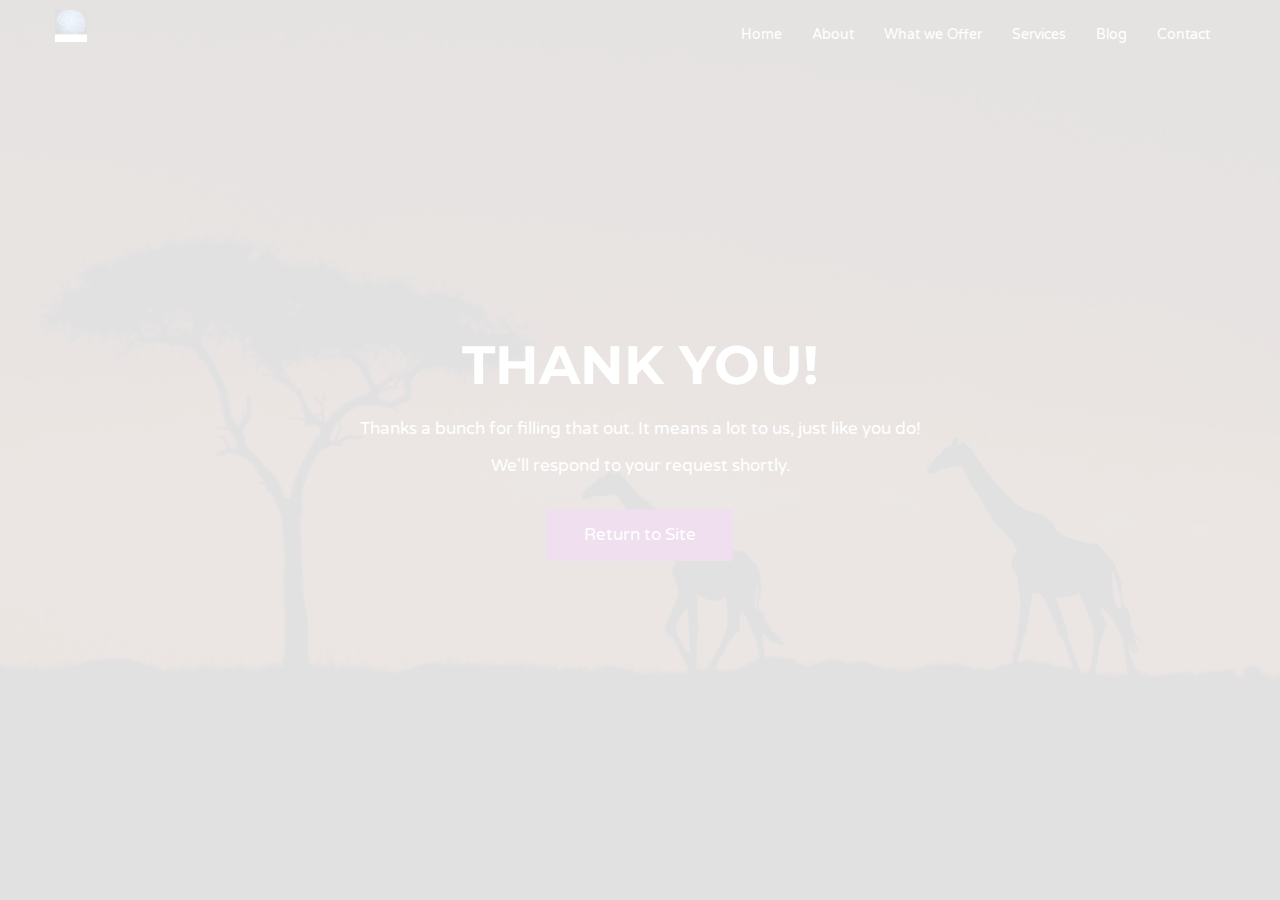
<file: thankyou.html>
<!DOCTYPE html>
<html lang="en">

<head>
  <meta http-equiv="Content-Type" content="text/html; charset=UTF-8" />
  <!-- Global site tag (gtag.js) - Google Analytics -->
  <script async src="https://www.googletagmanager.com/gtag/js?id=UA-151740883-1"></script>
  <script>
    window.dataLayer = window.dataLayer || [];
    function gtag() { dataLayer.push(arguments); }
    gtag('js', new Date());

    gtag('config', 'UA-151740883-1');
  </script>


  <meta charset="utf-8">
  <meta http-equiv="X-UA-Compatible" content="IE=edge">
  <meta name="viewport" content="width=device-width, initial-scale=1">
  <title>KASCAR | Online Marketing Agency</title>
  <link rel="icon" type="image/png" href="img/favicon.ico" />
  <link rel="apple-touch-icon" sizes="57x57" href="/apple-icon-57x57.png">
  <link rel="apple-touch-icon" sizes="60x60" href="/apple-icon-60x60.png">
  <link rel="apple-touch-icon" sizes="72x72" href="/apple-icon-72x72.png">
  <link rel="apple-touch-icon" sizes="76x76" href="/apple-icon-76x76.png">
  <link rel="apple-touch-icon" sizes="114x114" href="/apple-icon-114x114.png">
  <link rel="apple-touch-icon" sizes="120x120" href="/apple-icon-120x120.png">
  <link rel="apple-touch-icon" sizes="144x144" href="/apple-icon-144x144.png">
  <link rel="apple-touch-icon" sizes="152x152" href="/apple-icon-152x152.png">
  <link rel="apple-touch-icon" sizes="180x180" href="/apple-icon-180x180.png">
  <link rel="icon" type="image/png" sizes="192x192" href="/android-icon-192x192.png">
  <link rel="icon" type="image/png" sizes="32x32" href="/favicon-32x32.png">
  <link rel="icon" type="image/png" sizes="96x96" href="/favicon-96x96.png">
  <link rel="icon" type="image/png" sizes="16x16" href="/favicon-16x16.png">
  <link rel="manifest" href="/manifest.json">
  <meta name="msapplication-TileColor" content="#ffffff">
  <meta name="msapplication-TileImage" content="/ms-icon-144x144.png">
  <meta name="theme-color" content="#ffffff">
  <link href="https://fonts.googleapis.com/css?family=Montserrat:400,700%7CVarela+Round" rel="stylesheet">
  <link type="text/css" rel="stylesheet" href="css/bootstrap.min.css" />
  <link type="text/css" rel="stylesheet" href="css/owl.carousel.css" />
  <link type="text/css" rel="stylesheet" href="css/owl.theme.default.css" />
  <link type="text/css" rel="stylesheet" href="css/magnific-popup.css" />
  <link rel="stylesheet" href="css/font-awesome.min.css">
  <link type="text/css" rel="stylesheet" href="css/style.css" />
  <link href="https://cdnjs.cloudflare.com/ajax/libs/font-awesome/5.11.2/css/all.css" rel="stylesheet">

</head>

<body>

  <header id="home">
    <div class="bg-img" style="background-image: url('img/background6.webp');">
      <div class="overlay"></div>
    </div>
    <nav id="nav" class="navbar nav-transparent">
      <div class="container">
        <div class="navbar-header">
          <div class="navbar-brand">
            <a href="index.html">
              <img class="logo" src="img/favicon-32x32.png" alt="logo">
              <img class="logo-alt" src="img/favicon-32x32.png" alt="logo">
            </a>
          </div>
          <div class="nav-collapse">
            <span></span>
          </div>
        </div>

        <ul class="main-nav nav navbar-nav navbar-right">
          <li><a href="index.html#home">Home</a></li>
          <li><a href="index.html#about">About</a></li>
          <li><a href="index.html#portfolio">What we Offer</a></li>
          <li class="has-dropdown"><a href="services.html">Services</a>
            <ul class="dropdown">
              <li><a href="services.html#socialmedia">Social Media Management</a></li>
              <li><a href="services.html#digitalcontent">Digital Content Creation</a></li>
              <li><a href="services.html#paidmedia">Paid Media Management</a></li>
              <li><a href="services.html#brandidentity">Brand Identity</a></li>
              <li><a href="services.html#websitedevelopment">Website Development and Management</a></li>
              <li><a href="services.html#analytics">Analytics, and Traffic Management</a></li>
            </ul>
          </li>
          <!-- <li><a href="#team">Team</a></li> -->
          <li><a href="index.html#blog">Blog</a>
          <li><a href="index.html#contact">Contact</a></li>
        </ul>
      </div>
    </nav>

    <div class="home-wrapper">
      <div class="container">
        <div class="row">
          <div class="col-md-10 col-md-offset-1">
            <div class="home-content">
              <h1 class="white-text">Thank You!</h1>
              <p class="white-text">Thanks a bunch for filling that out. It means a lot to us, just like you do!</p>
              <p class="white-text">We'll respond to your request shortly.</p>
              <a href="index.html"><button class="main-btn">Return to Site</button></a>
            </div>
          </div>
        </div>
      </div>
    </div>
  </header>



  <div id="back-to-top">
    <i class="fas fa-angle-up"></i>
  </div>

  <div id="preloader">
    <div class="preloader">
      <span></span>
      <span></span>
      <span></span>
      <span></span>
    </div>
  </div>
  <script data-cfasync="false" src="cdn-cgi/scripts/5c5dd728/cloudflare-static/email-decode.min.js"></script>
  <script type="text/javascript" src="js/jquery.min.js"></script>
  <script type="text/javascript" src="js/bootstrap.min.js"></script>
  <script type="text/javascript" src="js/owl.carousel.min.js"></script>
  <script type="text/javascript" src="js/jquery.magnific-popup.js"></script>
  <script type="text/javascript" src="js/main.js"></script>

  <script src="https://code.jquery.com/jquery-3.3.1.slim.min.js"
    integrity="sha384-q8i/X+965DzO0rT7abK41JStQIAqVgRVzpbzo5smXKp4YfRvH+8abtTE1Pi6jizo"
    crossorigin="anonymous"></script>
  <script src="https://cdnjs.cloudflare.com/ajax/libs/popper.js/1.14.7/umd/popper.min.js"
    integrity="sha384-UO2eT0CpHqdSJQ6hJty5KVphtPhzWj9WO1clHTMGa3JDZwrnQq4sF86dIHNDz0W1"
    crossorigin="anonymous"></script>
  <script src="https://stackpath.bootstrapcdn.com/bootstrap/4.3.1/js/bootstrap.min.js"
    integrity="sha384-JjSmVgyd0p3pXB1rRibZUAYoIIy6OrQ6VrjIEaFf/nJGzIxFDsf4x0xIM+B07jRM"
    crossorigin="anonymous"></script>


</html>
</file>
<file: css/style.css>
/*
Theme Name:
Author: kash

Colors:
	Body 		  : #868F9B
	Headers 	: #10161A
	Primary 	: #800080
	Dark      : #FCFCFF
	Grey 		  : #F4F4F4 #FAFAFA #EEE

Fonts: Montserrat Varela Round

Table OF Contents
------------------------------------
1 > General
2 > Logo
3 > Navigation
4 > Header
5 > About
6 > Portfolio
7 > Services
8 >  Why choose us
9 >  Numbers
10 > Pricing
11 > Testimonial
12 > Team
13 > Blog
14 > Blog post
15 > Blog sidebar
16 > Contact
17 > Footer
18 > Responsive
19 > Owl theme
20 > Back to top
21 > Preloader

------------------------------------*/

/*------------------------------------*\
	General
\*------------------------------------*/


/* -- typography -- */

body {
    font-family: 'Varela Round', sans-serif;
    font-size: 16.9px;
    line-height: 1.6;
    overflow-x: hidden;
    color: #868F9B;
}

h1, h2, h3, h4, h5, h6 {
    font-family: 'Montserrat', sans-serif;
    font-weight: 700;
    margin-top: 0px;
    margin-bottom: 20px;
    color: #10161A;
}

h1 {
    font-size: 54px;
}

h2 {
    font-size: 36px;
}

h3 {
    font-size: 21px;
}

h4 {
    font-size: 18px;
}

h5 {
    font-size: 16px;
}

a {
    color: #800080;
    text-decoration: none;
    -webkit-transition: 0.2s opacity;
    transition: 0.2s opacity;
}

a:hover, a:focus {
    text-decoration: none;
    outline: none;
    opacity: 0.8;
    color: #800080;
}

.main-color {
    color: #800080;
}

.white-text {
    color: #FFF;
}

::-moz-selection {
    background-color: #800080;
    color: #FFF;
}

::selection {
    background-color: #800080;
    color: #FFF;
}

ul, ol {
    margin: 0;
    padding: 0;
    list-style: none
}

/* -- section  -- */

.section {
    position: relative;
}

.md-padding {
    padding-top: 120px;
    padding-bottom: 120px;
}

.sm-padding {
    padding-top: 60px;
    padding-bottom: 60px;
}


/* --  background section  -- */

.bg-grey {
    background-color: #FAFAFA;
    border-top: 1px solid #EEE;
    border-bottom: 1px solid #EEE;
}

.bg-dark {
    background-color: #1C1D21;
}


/* --  background image section  -- */

.bg-img {
    position: absolute;
    left: 0;
    top: 0;
    right: 0;
    bottom: 0;
    z-index: -1;
    background-position: center;
    background-size: cover;
    background-attachment: fixed;
}

.bg-img .overlay {
    position: absolute;
    left: 0;
    top: 0;
    right: 0;
    bottom: 0;
    opacity: .69;
    background: #1C1D21;
}

.bg-img-services {
    position: absolute;
    left: 0;
    top: 0;
    right: 0;
    bottom: 0;
    z-index: -1;
    background-position: center;
    background-size: cover;
    background-attachment: fixed;
}

.bg-img-services .overlay {
    position: absolute;
    left: 0;
    top: 0;
    right: 0;
    bottom: 0;
    opacity: .8;
    background: #1C1D21;
}

/* --  section header  -- */

.section-header {
    position: relative;
    margin-bottom: 60px;
}

.section-header .title {
    text-transform: capitalize;
}

.title:after {
    content:"";
  	display:block;
  	height:4px;
  	width:40px;
  	background-color: #800080;
    margin-top: 20px;
}

.text-center .title:after {
    margin: 20px auto 0px;
}

/* --  Input  -- */

input[type="text"], input[type="email"], input[type="password"], input[type="number"], input[type="date"], input[type="url"], input[type="tel"], textarea {
    height: 40px;
    width: 100%;
    border: none;
	  background: #F4F4F4;
    border-bottom: 2px solid #EEE;
    color: #354052;
    padding: 0px 10px;
    opacity: 0.5;
    -webkit-transition: 0.2s border-color, 0.2s opacity;
    transition: 0.2s border-color, 0.2s opacity;
}

textarea {
    padding: 10px 10px;
    min-height: 80px;
    resize: vertical;
}

input[type="text"]:focus, input[type="email"]:focus, input[type="password"]:focus, input[type="number"]:focus, input[type="date"]:focus, input[type="url"]:focus, input[type="tel"]:focus, textarea:focus {
    border-color: #800080;
    opacity: 1;
}

/* --  Buttons  -- */

.main-btn, .white-btn, .outline-btn, .close-btn {
    display: inline-block;
    padding: 10px 35px;
    margin: 3px;
    border: 2px solid transparent;
    border-radius: 3px;
    -webkit-transition: 0.2s opacity;
    transition: 0.2s opacity;
}

.main-btn {
    background: #800080;
    color: #FFF;
}
.close-btn{
    background: maroon;
    color:  #FFF;
}
.white-btn {
    background: #FFF;
    color: #10161A !important;
}

.outline-btn {
    background: transparent;
    color: #800080 !important;
    border-color: #800080;
}

.main-btn:hover, .white-btn:hover, .outline-btn:hover , .close-btn:hover{
    opacity: 0.8;
}


/*------------------------------------*\
	Logo
\*------------------------------------*/

.navbar-brand {
    padding: 0;
}

.navbar-brand .logo, .navbar-brand .logo-alt {
    max-height: 50px;
    display: block;
}

#nav:not(.nav-transparent):not(.fixed-nav) .navbar-brand .logo-alt {
	display: none;
}

#nav.nav-transparent:not(.fixed-nav) .navbar-brand .logo {
	display: none;
}

#nav.fixed-nav .navbar-brand .logo-alt {
    display: none;
}

@media only screen and (max-width: 767px) {
    #nav.nav-transparent .navbar-brand .logo-alt {
        display: none !important;
    }
    #nav.nav-transparent .navbar-brand .logo {
        display: block !important;
    }
}


/*------------------------------------*\
	Navigation
\*------------------------------------*/

#nav {
    padding: 10px 0px;
    background: #FFF;
    -webkit-transition: 0.2s padding;
    transition: 0.2s padding;
    z-index: 999;
}

#nav.navbar {
    border: none;
    border-radius: 0;
    margin-bottom: 0px;
}

#nav.fixed-nav {
    position: fixed;
    left: 0;
    right: 0;
    padding: 0px 0px;
    background-color: #FFF !important;
    border-bottom: 1px solid #EEE;
}

#nav.nav-transparent {
    background: transparent;
}


/* -- default nav -- */

@media only screen and (min-width: 768px) {
    .main-nav li {
        padding: 0px 15px;
    }
    .main-nav li a {
        font-size: 14px;
        -webkit-transition: 0.2s color;
        transition: 0.2s color;
    }
    .main-nav>li>a {
        color: #10161A;
        padding: 15px 0px;
    }
    #nav.nav-transparent:not(.fixed-nav) .main-nav>li>a {
        color: #fff;
    }
    .main-nav>li>a:hover, .main-nav>li>a:focus, .main-nav>li.active>a {
        background: transparent;
        color: #800080;
    }
    .main-nav>li>a:after {
        content: "";
        display: block;
        background-color: #800080;
        height: 2px;
        width: 0%;
        -webkit-transition: 0.2s width;
        transition: 0.2s width;
    }
    .main-nav>li>a:hover:after, .main-nav>li.active>a:after {
        width: 100%;
    }
    /* dropdown */
    .has-dropdown {
        position: relative;
    }
    .has-dropdown>a:before {
        /* font-family: 'FontAwesome';
        content: "\f054";
        font-size: 6px;
        margin-left: 6px;
        float: right;
        -webkit-transform: rotate(90deg);
        -ms-transform: rotate(90deg);
        transform: rotate(90deg);
        -webkit-transition: 0.2s transform;
        transition: 0.2s transform; */
    }
    .dropdown {
        position: absolute;
        right: -50%;
        top: 0;
        background-color: #800080;
        width: 200px;
        -webkit-box-shadow: 0px 5px 5px -5px rgba(53, 64, 82, 0.2);
        box-shadow: 0px 5px 5px -5px rgba(53, 64, 82, 0.2);
        -webkit-transform: translateY(15px) translateX(50%);
        -ms-transform: translateY(15px) translateX(50%);
        transform: translateY(15px) translateX(50%);
        opacity: 0;
        visibility: hidden;
        -webkit-transition: 0.2s all;
        transition: 0.2s all;
    }
    .main-nav>.has-dropdown>.dropdown {
        top: 100%;
        right: 50%;
    }
    .main-nav>.has-dropdown>.dropdown .dropdown.dropdown-left {
        right: 150%;
    }
    .dropdown li a {
        display: block;
        color: #FFF;
        border-top: 1px solid rgba(250, 250, 250, 0.1);
        padding: 10px 0px;
    }
    .dropdown li:nth-child(1) a {
        border-top: none;
    }
    .has-dropdown:hover>.dropdown {
        opacity: 1;
        visibility: visible;
        -webkit-transform: translateY(0px) translateX(50%);
        -ms-transform: translateY(0px) translateX(50%);
        transform: translateY(0px) translateX(50%);
    }
    .has-dropdown:hover>a:before {
        -webkit-transform: rotate(0deg);
        -ms-transform: rotate(0deg);
        transform: rotate(0deg);
    }
    .nav-collapse {
        display: none;
    }
}


/* -- mobile nav -- */

@media only screen and (max-width: 767px) {
    #nav {
        padding: 0px 0px;
    }
    #nav.nav-transparent {
        background: #FFF;
    }
    .main-nav {
        position: fixed;
        right: 0;
        height: calc(100vh - 80px);
        -webkit-box-shadow: 0px 80px 0px 0px #1C1D21;
        box-shadow: 0px 80px 0px 0px #1C1D21;
        max-width: 250px;
        width: 0%;
        -webkit-transform: translateX(100%);
        -ms-transform: translateX(100%);
        transform: translateX(100%);
        margin: 0;
        overflow-y: auto;
        background: #1C1D21;
        -webkit-transition: 0.2s all;
        transition: 0.2s all;
    }
    #nav.open .main-nav {
        -webkit-transform: translateX(0%);
        -ms-transform: translateX(0%);
        transform: translateX(0%);
        width: 100%;
    }
    .main-nav li {
        border-top: 1px solid rgba(250, 250, 250, 0.1);
    }
    .main-nav li a {
        display: block;
        color: #FFF;
        -webkit-transition: 0.2s all;
        transition: 0.2s all;
    }
    .main-nav>li.active {
        border-left: 6px solid #800080;
    }
    .main-nav li a:hover, .main-nav li a:focus {
        background-color: #800080;
        color: #FFF;
        opacity: 1;
    }
    .has-dropdown>a:after {
        content: "\f054";
        font-family: 'FontAwesome';
        float: right;
        -webkit-transition: 0.2s -webkit-transform;
        transition: 0.2s -webkit-transform;
        transition: 0.2s transform;
        transition: 0.2s transform, 0.2s -webkit-transform;
    }
    .dropdown {
        opacity: 0;
        visibility: hidden;
        height: 0;
        background: rgba(250, 250, 250, 0.1);
    }
    .dropdown li a {
        padding: 6px 10px;
    }
    .has-dropdown.open-drop>a:after {
        -webkit-transform: rotate(90deg);
        -ms-transform: rotate(90deg);
        transform: rotate(90deg);
    }
    .has-dropdown.open-drop>.dropdown {
        opacity: 1;
        visibility: visible;
        height: auto;
        -webkit-transition: 0.2s all;
        transition: 0.2s all;
    }
}


/* -- nav btn collapse -- */

.nav-collapse {
    position: relative;
    float: right;
    width: 40px;
    height: 40px;
    margin-top: 5px;
    margin-right: 5px;
    cursor: pointer;
    z-index: 99999;
}

.nav-collapse span {
    display: block;
    -webkit-transform: translate(-50%, -50%);
    -ms-transform: translate(-50%, -50%);
    transform: translate(-50%, -50%);
    position: absolute;
    top: 50%;
    left: 50%;
    width: 25px;
}

.nav-collapse span:before, .nav-collapse span:after {
    content: "";
    display: block;
}

.nav-collapse span, .nav-collapse span:before, .nav-collapse span:after {
    height: 4px;
    background: #10161A;
    -webkit-transition: 0.2s all;
    transition: 0.2s all;
}

.nav-collapse span:before {
    -webkit-transform: translate(0%, 10px);
    -ms-transform: translate(0%, 10px);
    transform: translate(0%, 10px);
}

.nav-collapse span:after {
    -webkit-transform: translate(0%, -14px);
    -ms-transform: translate(0%, -14px);
    transform: translate(0%, -14px);
}

#nav.open .nav-collapse span {
    background: transparent;
}

#nav.open .nav-collapse span:before {
    -webkit-transform: translateY(0px) rotate(-135deg);
    -ms-transform: translateY(0px) rotate(-135deg);
    transform: translateY(0px) rotate(-135deg);
}

#nav.open .nav-collapse span:after {
    -webkit-transform: translateY(-4px) rotate(135deg);
    -ms-transform: translateY(-4px) rotate(135deg);
    transform: translateY(-4px) rotate(135deg);
}


/*------------------------------------*\
	Header
\*------------------------------------*/

header {
    position: relative;
}

#home {
    height: 100vh;
}

#home .home-wrapper {
    position: absolute;
    left: 0px;
    right: 0px;
    top: 50%;
    -webkit-transform: translateY(-50%);
    -ms-transform: translateY(-50%);
    transform: translateY(-50%);
    text-align: center;
}

.home-content h1 {
  text-transform: uppercase;
}
.home-content button {
  margin-top: 20px;
}

.header-wrapper h2 {
    display: inline-block;
    margin-bottom: 0px;
}

.header-wrapper .breadcrumb {
    float: right;
    background: transparent;
    margin-bottom: 0px;
}

.header-wrapper .breadcrumb .breadcrumb-item.active {
    color: #868F9B;
}

.breadcrumb>li+li:before {
    color: #868F9B;
}


#home-services {
    height: 25vh;
}

#home-services .home-wrapper {
    position: absolute;
    left: 0px;
    right: 0px;
    top: 50%;
    -webkit-transform: translateY(-50%);
    -ms-transform: translateY(-50%);
    transform: translateY(-50%);
    text-align: center;
}

.home-content-services h1 {
  text-transform: uppercase;
}
.home-content-services button {
  margin-top: 20px;
}

/*------------------------------------*\
	About
\*------------------------------------*/

.about {
    position: relative;
    text-align: center;
    padding: 40px 20px;
    border: 1px solid #EEE;
    margin: 15px 0px;
}

.about i {
    font-size: 36px;
    color: #800080;
    margin-bottom: 20px;
}

.about:after {
    content: "";
    background-color: #1C1D21;
    position: absolute;
    left: 0;
    top: 0;
    bottom: 0;
    width: 0%;
    z-index: -1;
    -webkit-transition: 0.2s width;
    transition: 0.2s width;
}

.about:hover:after {
    width: 100%;
}

.about h3 {
    -webkit-transition: 0.2s color;
    transition: 0.2s color;
}

.about:hover h3 {
    color: #fff;
}


/*------------------------------------*\
	Portfolio
\*------------------------------------*/

.work {
    position: relative;
    padding: 20px;
}

.work>img {
  width: 100%;
}

.work .overlay {
    background: #1C1D21;
    position: absolute;
    top: 10px;
    left: 10px;
    right: 10px;
    bottom: 10px;
    -webkit-transition: 0.2s opacity;
    transition: 0.2s opacity;
    -webkit-transition-delay: 0.2s;
    transition-delay: 0.2s;
    opacity: 0.59;
}

.work:hover .overlay {
    -webkit-transition-delay: 0s;
    transition-delay: 0s;
    opacity: 0.8;
}

.work .work-content {
    position: absolute;
    left: 25px;
    right: 25px;
    top: 50%;
    text-align: center;
    -webkit-transform: translateY(-50%);
    -ms-transform: translateY(-50%);
    transform: translateY(-50%);
}

.work .work-content h3 {
    -webkit-transform: translateY(100%);
    -ms-transform: translateY(100%);
    transform: translateY(100%);
    opacity: 1;
    color: #FFF;
    margin-bottom: 10px;
    -webkit-transition: 0.2s all;
    transition: 0.2s all;
    -webkit-transition-delay: 0.1s;
    transition-delay: 0.1s;
}

.work:hover .work-content h3 {
    -webkit-transform: translateY(0%);
    -ms-transform: translateY(0%);
    transform: translateY(0%);
    opacity: 1;
    -webkit-transition-delay: 0.1s;
    transition-delay: 0.1s;
}

.work .work-content span {
    display: block;
    text-transform: uppercase;
    -webkit-transform: translateY(100%);
    -ms-transform: translateY(100%);
    transform: translateY(100%);
    opacity: 0;
    color: #800080;
    margin-bottom: 5px;
    -webkit-transition: 0.2s all;
    transition: 0.2s all;
    -webkit-transition-delay: 0.2s;
    transition-delay: 0.2s;
}

.work:hover .work-content span {
    -webkit-transform: translateY(0%);
    -ms-transform: translateY(0%);
    transform: translateY(0%);
    opacity: 1;
    -webkit-transition-delay: 0s;
    transition-delay: 0s;
}

.work .work-link {
    text-align: center;
    margin-top: 20px;
    opacity: 0;
    -webkit-transition: 0.2s opacity;
    transition: 0.2s opacity;
}

.work .work-link a {
    display: inline-block;
    width: 50px;
    height: 50px;
    background-color: #800080;
    color: #FFF;
    line-height: 50px;
    text-align: center;
}

.work:hover .work-link {
    -webkit-transition-delay: 0.2s;
    transition-delay: 0.2s;
    opacity: 1;
}


/*------------------------------------*\
	Services
\*------------------------------------*/

.service {
    position: relative;
    padding: 40px 20px 40px 70px;
    margin: 15px 0px;
    border: 1px solid #EEE;
    background-color: #1C1D21;
    width: 100%;



}

.service i {
    position: absolute;
    left: 20px;
    text-align: center;
    font-size: 32px;
    color: #800080;
    border-radius: 50%;
}

.service:after {
    content: "";
    background-color: #1C1D21;
    position: absolute;
    left: 0;
    top: 0;
    bottom: 0;
    width: 0%;
    z-index: -1;
    -webkit-transition: 0.2s width;
    transition: 0.2s width;
}

/* .service:hover:after {
    width: 100%;
} */

.service h3 {
  /* -webkit-transition: 0.2s color;
  transition: 0.2s color; */
  color: #fff;

}

.service:hover h3 {
    color: #fff;
}
\*------------------------------------*/



/*------------------------------------*\
	Why choose us
\*------------------------------------*/

.feature {
    margin: 15px 0px;
}
.feature i {
    float: left;
    padding: 5px;
    border-radius: 50%;
    color: #800080;
    border: 1px solid #800080;
    margin-right: 5px;
}

/*------------------------------------*\
	Numbers
\*------------------------------------*/

.number {
    text-align: center;
    margin: 15px 0px;
}

.number i {
    color: #800080;
    font-size: 36px;
    margin-bottom: 20px;
}

.number h3 {
    font-size: 36px;
    margin-bottom: 10px;
}


/*------------------------------------*\
	Pricing
\*------------------------------------*/

.pricing {
    position: relative;
    text-align: center;
    border: 1px solid #EEE;
    background-color: #FFF;
    z-index: 11;
    margin: 15px 0px;
}

.pricing::after {
    content: "";
    background-color: #1C1D21;
    position: absolute;
    left: 0;
    right: 0;
    top: 0;
    height: 0%;
    z-index: -1;
    -webkit-transition: 0.2s height;
    transition: 0.2s height;
}

.pricing:hover:after {
    height: 100%;
}

.pricing .price-head {
    position: relative;
    margin-bottom: 20px;
}

.pricing .price-title {
    display: block;
    padding: 40px 0px 20px;
    text-transform: uppercase;
    -webkit-transition: 0.2s color;
    transition: 0.2s color;
}

.pricing:hover .price-title {
    color: #800080;
}

.pricing .price {
    position: relative;
    width: 140px;
    height: 140px;
    line-height: 140px;
    text-align: center;
    margin: auto;
    border-radius: 50%;
    border: 2px solid #800080;
}

.pricing .price h3 {
  font-size: 40px;
  margin: 0px;
  -webkit-transition: 0.9s color;
  transition: 0.9s color;
  -webkit-transform: translateY(-50%);
      -ms-transform: translateY(-50%);
          transform: translateY(-50%);
  top: 50%;
  position: absolute;
  left: 0;
  right: 0;
}

.pricing:hover .price h3 {
    color: #fff;
}

.pricing .duration {
    display: block;
    font-size: 14px;
    text-transform: uppercase;
    color: #10161A;
    -webkit-transition: 0.2s color;
    transition: 0.2s color;
}

.pricing:hover .duration {
    color: #fff;
}

.pricing .price-btn {
    padding-top: 20px;
    padding-bottom: 40px;
}

/*------------------------------------*\
	Testimonial
\*------------------------------------*/

.testimonial {
    margin: 15px 0px;
}

.testimonial-meta {
    position: relative;
    padding-left: 90px;
    height: 70px;
    margin-bottom: 20px;
    padding-top: 10px;
}

.testimonial img {
    position: absolute;
    left: 0;
    top: 0;
    width: 70px !important;
    height: 70px !important;
    border-radius: 50%;
}

.testimonial h3 {
    margin-bottom: 5px;
}

.testimonial span {
    font-size: 14px;
    color: #800080;
    text-transform: uppercase;
}


/*------------------------------------*\
	Team
\*------------------------------------*/

.team {
    position: relative;
    background-color: #F4F4F4;
    padding: 40px 20px;
    margin: 15px 0px;
}

.team::after {
    content: "";
    background-color: #1C1D21;
    position: absolute;
    left: 0;
    right: 0;
    top: 0;
    height: 0%;
    z-index: 1;
    -webkit-transition: 0.2s height;
    transition: 0.2s height;
}

.team:hover:after {
    height: 100%;
}

.team-img {
    position: relative;
    margin-bottom: 20px;
    z-index: 11;
}

.team-img>img {
  width: 100%;
}

.team .overlay {
    background: #1C1D21;
    position: absolute;
    bottom: 0;
    left: 0;
    right: 0;
    top: 0;
    opacity: 0;
    -webkit-transition: 0.2s opacity;
    transition: 0.2s opacity;
}

.team:hover .overlay {
    opacity: 0.8;
}

.team .team-content {
    text-align: center;
    position: relative;
    z-index: 11;
}

.team .team-content h3 {
    margin-bottom: 10px;
    -webkit-transition: 0.2s color;
    transition: 0.2s color;
}

.team .team-content span {
    font-size: 14px;
    text-transform: uppercase;
    -webkit-transition: 0.2s color;
    transition: 0.2s color;
}

.team:hover .team-content h3 {
    color: #FFF;
}

.team:hover .team-content span {
    color: #800080;
}

.team .team-social {
    position: absolute;
    top: 0;
    right: 0;
    opacity: 0;
    -webkit-transition: 0.2s opacity;
    transition: 0.2s opacity;
}

.team .team-social a {
    display: block;
    line-height: 50px;
    width: 50px;
    text-align: center;
    background-color: #800080;
    color: #FFF;
}

.team:hover .team-social {
    opacity: 1;
}


/*------------------------------------*\
	Blog
\*------------------------------------*/

.blog {
    background-color: #FFF;
    margin: 15px 0px;
}

.blog .blog-content {
    padding: 20px 20px 40px;
}

.blog .blog-meta {
    margin-bottom: 20px;
}

.blog .blog-meta li {
    display: inline-block;
    font-size: 14px;
    color: #10161A;
    margin-right: 10px;
}

.blog .blog-meta li i {
    color: #800080;
    margin-right: 5px;
}

/* Blue color: #800080 */
/*------------------------------------*\
	Blog post
\*------------------------------------*/

#main .blog .blog-content {
  padding: 20px 0px 0px;
}

#main .blog {
  margin-top: 0px;
}

/* -- blog tags -- */

.blog-tags {
    margin: 40px 0px;
}

.blog-tags h5 {
    margin-bottom: 0;
    display: inline-block;
}

.blog-tags a {
    display: inline-block;
    padding: 6px 13px;
    font-size: 14px;
    margin: 2px 0px;
    background: #F4F4F4;
    color: #10161A;
}

.blog-tags a:hover {
  color: #FFF;
  background-color: #800080;
}

.blog-tags a i {
    margin-right: 3px;
    color: #800080;
}

.blog-tags a:hover i {
  color: #FFF;
}


/* -- blog author -- */

.blog-author {
    margin: 40px 0px;
}

.blog-author .media .media-left {
    padding-right: 20px;
}

.blog-author .media {
    padding: 20px;
    border: 1px solid #EEE;
}

.blog-author .media .media-heading {
    padding-bottom: 20px;
    margin-bottom: 20px;
    border-bottom: 1px solid #EEE;
}

.blog-author .media .media-heading h3 {
    display: inline-block;
    margin: 0;
    text-transform: uppercase;
}

.blog-author .media .media-heading .author-social {
  float: right;
}

.blog-author .author-social a {
    display: inline-block;
    width: 24px;
    height: 24px;
    text-align: center;
    line-height: 24px;
    border-radius: 3px;
    margin-left: 5px;
    color: #FFF;
    background-color: #800080;
}

/* -- blog comments -- */

.blog-comments {
    margin: 40px 0px;
}

.blog-comments .media {
    padding: 20px;
    background-color: #FFF;
    border-top: 1px solid #EEE;
    border-bottom: 0px;
    border-right: 1px solid #EEE;
    border-left: 1px solid #EEE;
    margin-top: 0px;
}

.blog-comments .media:first-child {
    border-bottom: 0px;
}

.blog-comments .media:last-child {
    border-bottom: 1px solid #EEE;
}

.blog-comments .media .media-left {
  padding-right: 20px;
}

.blog-comments .media .media-body .media-heading {
    text-transform: uppercase;
    margin-bottom:10px;
}

.blog-comments .media .media-body .media-heading .time {
    font-size: 12px;
    margin-left: 20px;
    font-weight: 400;
    color: #868F9B;
}

.blog-comments .media .media-body .media-heading .reply {
    float: right;
    margin: 0;
    font-size: 12px;
    text-transform: uppercase;
    font-weight: 400;
}

.blog-comments .media.author {
    background-color: #F4F4F4;
    border-color: #800080;
    border-bottom: 1px solid #800080;
}
.blog-comments .media.author>.media-body>.media-heading {
    color: #800080;
}

.blog-comments .media.author + .media {
    border-top: 0px;
}

/* blog reply form */

.reply-form {
    margin: 40px 0px;
}

.reply-form form .input, .reply-form form .input , .reply-form form textarea {
	margin-bottom:20px;
}

.reply-form form .input, .reply-form form .input {
    width: calc(50% - 10px);
    display: inline-block;
}

.reply-form form .input:nth-child(2) {
    margin-left: 15px;
}


/*------------------------------------*\
	Blog sidebar
\*------------------------------------*/

#aside .widget {
    margin-bottom: 40px;
}

.widget h3 {
  text-transform: uppercase;
}

/* -- search sidebar -- */

#aside .widget-search {
    position: relative;
}

#aside .widget-search .search-input {
    padding-right: 50px;
}

#aside .widget-search .search-btn {
    position: absolute;
    right: 0px;
	  bottom: 0px;
    width: 40px;
    height: 40px;
    border: none;
    line-height: 40px;
    background-color: transparent;
    color: #800080;
}

/* -- category sidebar -- */

.widget-category a {
    display: block;
    font-size: 14px;
    color: #354052;
    border-bottom: 1px solid #EEE;
    padding: 5px;
}

.widget-category a:nth-child(1) {
  border-top: 1px solid #EEE;
}

.widget-category a span {
    float: right;
    color: #800080;
}

.widget-category a:hover {
    color: #800080;
}

/* -- tags sidebar -- */

.widget-tags a {
  display: inline-block;
  padding: 6px 13px;
  font-size: 14px;
  margin: 2px 0px;
  background: #F4F4F4;
  color: #10161A;
}

.widget-tags a:hover {
  color: #FFF;
  background-color: #800080;
}

/* -- posts sidebar -- */

.widget-post {
    min-height: 70px;
    margin-bottom: 25px;
}

.widget-post img {
    display: block;
    float: left;
    margin-right: 10px;
    margin-top: 5px;
}

.widget-post a {
    display: block;
    color: #10161A;
}

.widget-post a:hover {
    color: #800080;
}

.widget-post .blog-meta {
    display: inline-block;
}

.widget-post .blog-meta li {
    display: inline-block;
    margin-right: 5px;
    color: #800080;
    font-size: 12px;
}

.widget-post li i {
    color: #800080;
    margin-right: 5px;
}



/*------------------------------------*\
	Contact
\*------------------------------------*/

.contact {
    margin: 15px 0px;
    text-align: center;
}

.contact i {
    font-size: 36px;
    color: #800080;
    margin-bottom: 20px;
}

.contact-form {
    text-align: center;
    margin-top: 40px;
}

.contact-form .input {
    margin-bottom: 20px;
}


.contact-form .input:nth-child(1), .contact-form .input:nth-child(2) {
    width: calc(50% - 10px);
}

.contact-form .input:nth-child(2) {
    margin-left: 15px;
}

/*------------------------------------*\
	Request Forms
\*------------------------------------*/
.modal-title{
  text-align: center;

}
.request-form {

    margin-top: 20px;
}

.request-form .input .select-input{
    margin-bottom: 20px;
}
.select-input {
    display: block;
    font-size: 16px;
    color: #444;
    line-height: 1;
    padding: .6em 1.4em .5em .8em;
    width: 100%;
    max-width: 100%;
    box-sizing: border-box;
    margin: 0;
    border: 1px solid #aaa;
    box-shadow: 0 1px 0 1px rgba(0,0,0,.04);
    border-radius: .5em;
    -moz-appearance: none;
    -webkit-appearance: none;
    appearance: none;
    background-color: #fff;
    background-image: url('data:image/svg+xml;charset=US-ASCII,%3Csvg%20xmlns%3D%22http%3A%2F%2Fwww.w3.org%2F2000%2Fsvg%22%20width%3D%22292.4%22%20height%3D%22292.4%22%3E%3Cpath%20fill%3D%22%23007CB2%22%20d%3D%22M287%2069.4a17.6%2017.6%200%200%200-13-5.4H18.4c-5%200-9.3%201.8-12.9%205.4A17.6%2017.6%200%200%200%200%2082.2c0%205%201.8%209.3%205.4%2012.9l128%20127.9c3.6%203.6%207.8%205.4%2012.8%205.4s9.2-1.8%2012.8-5.4L287%2095c3.5-3.5%205.4-7.8%205.4-12.8%200-5-1.9-9.2-5.5-12.8z%22%2F%3E%3C%2Fsvg%3E'),
    linear-gradient(to bottom, #ffffff 0%,#e5e5e5 100%);
    background-repeat: no-repeat, repeat;
    background-position: right .7em top 50%, 0 0;
    background-size: .65em auto, 100%;
}

[type="radio"]:checked,
[type="radio"]:not(:checked) {
    position: absolute;
    left: -9999px;
}
[type="radio"]:checked + label,
[type="radio"]:not(:checked) + label
{
    position: relative;
    padding-left: 28px;
    cursor: pointer;
    font-weight: lighter;
    padding-right: 20px;
}
[type="radio"]:checked + label:before,
[type="radio"]:not(:checked) + label:before {
    content: '';
    position: absolute;
    left: 0;
    top: 0;
    width: 18px;
    height: 18px;
    border: 1px solid #ddd;
    border-radius: 100%;
    background: #fff;
}
[type="radio"]:checked + label:after,
[type="radio"]:not(:checked) + label:after {
    content: '';
    width: 12px;
    height: 12px;
    background: #800080;
    position: absolute;
    top: 3px;
    left: 3px;
    border-radius: 100%;
    -webkit-transition: all 0.2s ease;
    transition: all 0.2s ease;
}
[type="radio"]:not(:checked) + label:after {
    opacity: 0;
    -webkit-transform: scale(0);
    transform: scale(0);
}
[type="radio"]:checked + label:after {
    opacity: 1;
    -webkit-transform: scale(1);
    transform: scale(1);
}

.required {
  color: red;
}
/*------------------------------------*\
	Footer
\*------------------------------------*/

#footer {
    position: relative;
}

.footer-logo {
    text-align: center;
    margin-bottom: 40px;
}

.footer-logo>a>img {
    max-height: 80px;
}

.footer-follow {
    text-align: center;
    margin-bottom: 20px;
}

.footer-follow li {
    display: inline-block;
    margin-right: 10px;
    margin-bottom: 13px;
}

.footer-follow li a {
  display: inline-block;
  width: 50px;
  height: 50px;
  line-height: 50px;
  text-align: center;
  border-radius: 3px;
  background-color: #800080;
  color:#FFF;
}

.footer-copyright p {
    text-align: center;
    font-size: 14px;
    text-transform: uppercase;
    margin: 0;
}


/*------------------------------------*\
	Responsive
\*------------------------------------*/


@media only screen and (max-width: 991px) {}

@media only screen and (max-width: 767px) {
  .section-header h2.title {
  		font-size:31.5px;
	}

  .main-btn , .default-btn , .outline-btn , .white-btn  {
  		padding: 8px 22px;
  		font-size:14px;
	}

  .home-content h1 {
		font-size:36px;
	}

  .header-wrapper h2 {
      margin-bottom: 20px;
      text-align: center;
      display: block;
  }

  .header-wrapper .breadcrumb {
      float: none;
      text-align: center;
  }
}

@media only screen and (max-width: 480px) {
  #portfolio [class*='col-xs'] {
		  width:100%;
	}

  #numbers [class*='col-xs'] {
		  width:100%;
	}

  .contact-form .input:nth-child(1), .contact-form .input:nth-child(2) {
      width: 100%;
  }
  .contact-form .input:nth-child(2) {
      margin-left: 0px;
  }

  .reply-form form .input, .reply-form form .input {
      width: 100%;
  }
  .reply-form form .input:nth-child(2) {
      margin-left: 0px;
  }



  .blog-author .media .media-left {
      display: block;
      padding-right: 0;
      margin-bottom: 20px;
  }
  .blog-author .media {
      text-align: center;
  }
  .blog-author .media .media-heading .author-social {
      margin-top: 10px;
      float: none;
  }
  .blog-author .media .media-left img {
      margin: auto;
  }

  .blog-comments .media .media {
      margin:0px -15px;
  }
}



/*------------------------------------*\
	Owl theme
\*------------------------------------*/

/* -- dots -- */

.owl-theme .owl-dots .owl-dot span {
    border: none;
    background: #EEE;
    -webkit-transition: 0.2s all;
    transition: 0.2s all;
}

.owl-theme .owl-dots .owl-dot:hover span {
    background: #800080;
}
.owl-theme .owl-dots .owl-dot.active span {
	  background: #800080;
	  width:20px;
}

/* -- nav -- */

.owl-theme .owl-nav {
    opacity: 0;
    -webkit-transition: 0.2s opacity;
    transition: 0.2s opacity;
}

.owl-theme:hover .owl-nav {
    opacity: 1;
}

.owl-theme .owl-nav [class*='owl-'] {
    position: absolute;
    top: 50%;
    -webkit-transform: translateY(-50%);
        -ms-transform: translateY(-50%);
            transform: translateY(-50%);
    background: #800080;
    color: #FFF;
  	padding: 0px;
  	width: 50px;
  	height: 50px;
  	border-radius:3px;
  	line-height: 50px;
  	margin: 0;
}

.owl-theme .owl-prev {
    left: 0px;
}

.owl-theme .owl-next {
    right: 0px;
}

.owl-theme .owl-nav [class*='owl-']:hover {
    opacity: 0.8;
    background: #800080;
}


/*------------------------------------*\
	Back to top
\*------------------------------------*/

#back-to-top {
  	display:none;
  	position: fixed;
  	bottom: 20px;
  	right: 20px;
  	width: 50px;
  	height: 50px;
  	line-height: 50px;
  	text-align: center;
  	background: #800080;
  	border-radius:3px;
  	color: #FFF;
  	z-index: 9999;
    -webkit-transition: 0.2s opacity;
    transition: 0.2s opacity;
  	cursor: pointer;
}

#back-to-top:after {
    /* content: "\f106"; */
    font-family: 'FontAwesome';
}

#back-to-top:hover {
    opacity: 0.8;
}

/*------------------------------------*\
	Preloader
\*------------------------------------*/


#preloader {
    position: fixed;
    left: 0;
    top: 0;
    bottom: 0;
    right: 0;
    background-color: #FFF;
    z-index: 99999;
}

.preloader {
    position: absolute;
    left: 50%;
    top: 50%;
    -webkit-transform: translate(-50%, -50%);
        -ms-transform: translate(-50%, -50%);
            transform: translate(-50%, -50%);
}
.preloader span {
    display: inline-block;
    background-color: #800080;
    width: 25px;
    height: 25px;
    -webkit-animation: 1s preload ease-in-out infinite;
            animation: preload 1s ease-in-out infinite;
    -webkit-transform: scale(0);
        -ms-transform: scale(0);
            transform: scale(0);
    border-radius:50%;
}

.preloader span:nth-child(1) {
    -webkit-animation-delay: 0s;
            animation-delay: 0s;
}

.preloader span:nth-child(2) {
    -webkit-animation-delay: 0.1s;
            animation-delay: 0.1s;
}

.preloader span:nth-child(3) {
    -webkit-animation-delay: 0.15s;
            animation-delay: 0.15s;
}

.preloader span:nth-child(4) {
    -webkit-animation-delay: 0.2s;
            animation-delay: 0.2s;
}

@-webkit-keyframes preload {
	0% {
	   -webkit-transform:scale(0);
	           transform:scale(0);
	}
  50% {
    -webkit-transform:scale(1);
            transform:scale(1);
  }
  100% {
    -webkit-transform:scale(0);
            transform:scale(0);
  }
}

@keyframes preload {
	0% {
	   -webkit-transform:scale(0);
	           transform:scale(0);
	}
  50% {
    -webkit-transform:scale(1);
            transform:scale(1);
  }
  100% {
    -webkit-transform:scale(0);
            transform:scale(0);
  }
}
</file>
